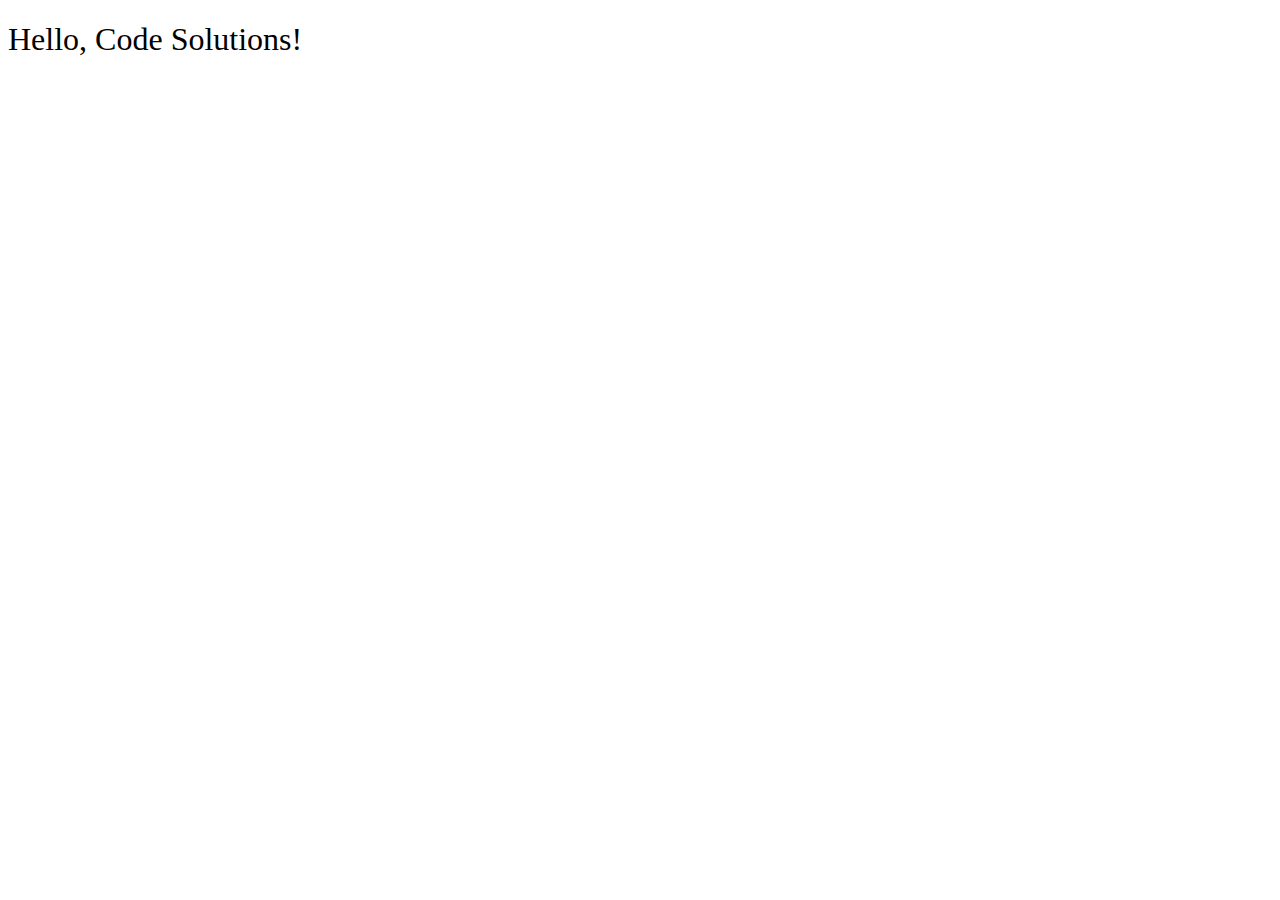
<file: __sample__/index.html>
<!DOCTYPE html>
<html>
<head>
  <title>sample code</title>
  <link rel="stylesheet" href="styles.css">
</head>
<body>
  <h1>Hello, Code Solutions!</h1>
  <script src="main.js"></script>
</body>
</html>
</file>
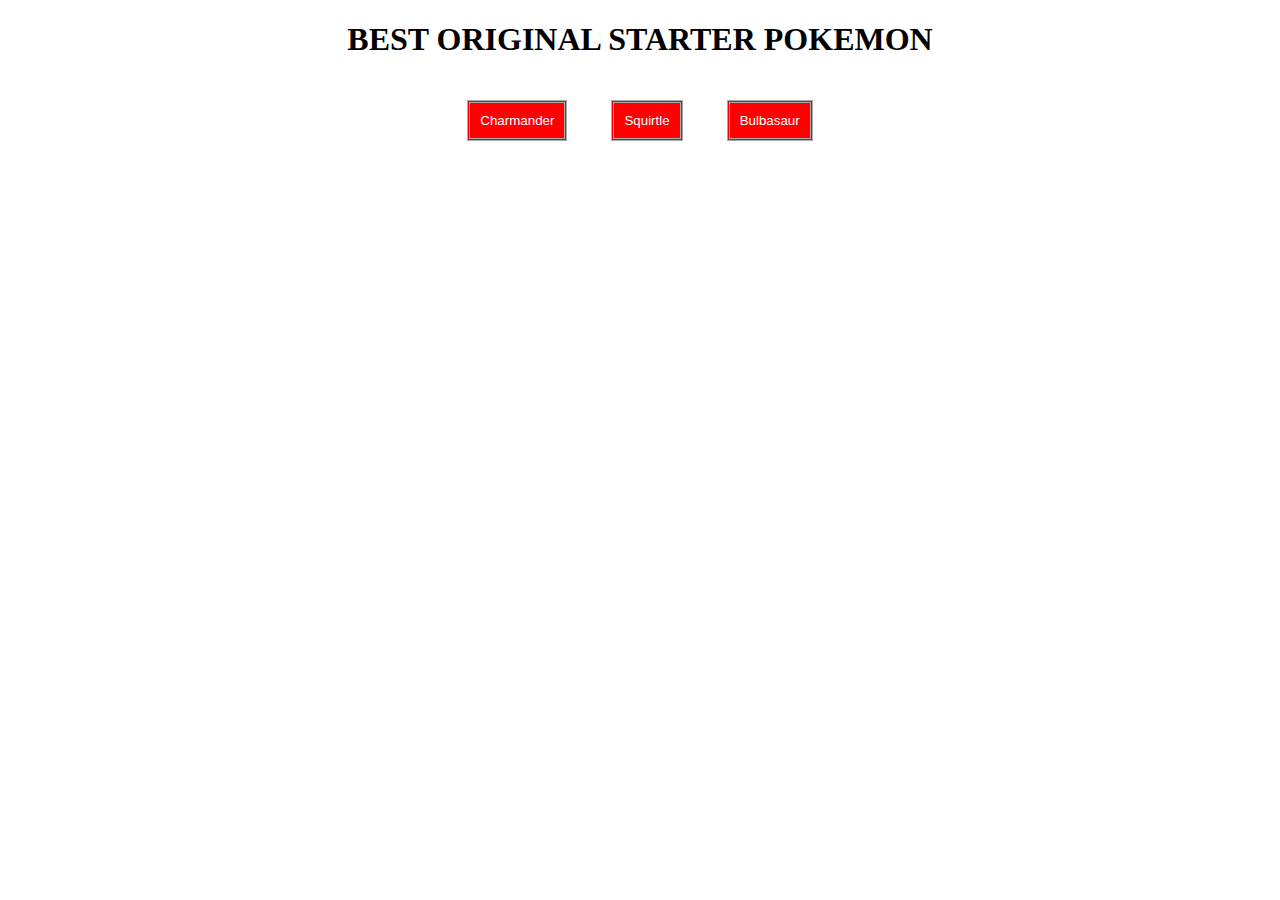
<file: prep-css-box-model/index.html>
<!DOCTYPE html>
<html>
<head>
  <title>CSS Box Model</title>
  <link rel="stylesheet" href="styles.css">
</head>
<body>
  <h1>BEST ORIGINAL STARTER POKEMON</h1>
  <div>
    <button>Charmander</button>
    <button>Squirtle</button>
    <button>Bulbasaur</button>
  </div>
</body>
</html>
</file>
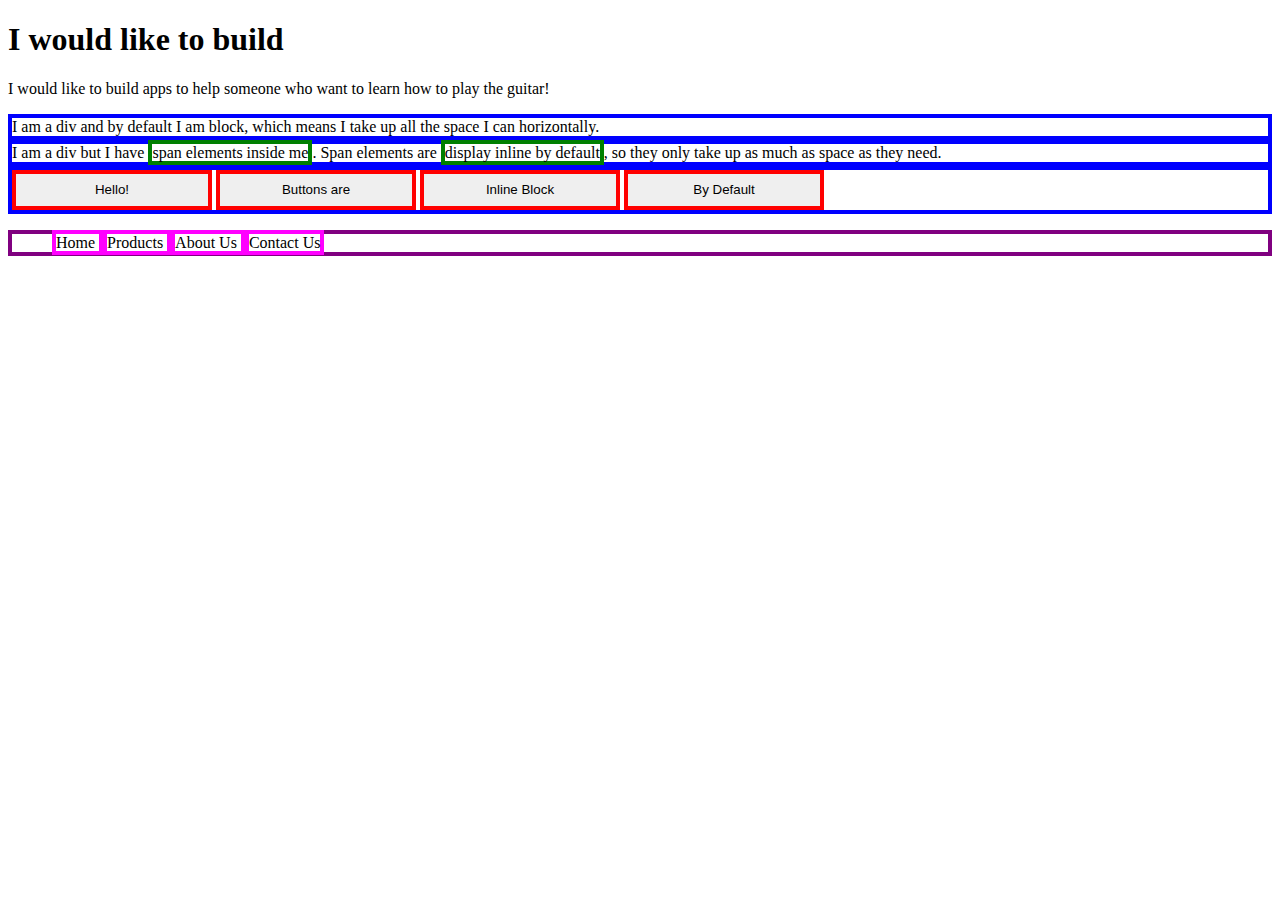
<file: prep-css-display/index.html>
<!DOCTYPE html>
<html>
<head>
  <title>CSS Display Properties</title>
 <style>
  div {
     border:4px solid blue;
  }

  span {
     border: 4px solid green;
     height: 100px;
     width: 100px;
  }

  button {
    border:4px solid red;
    height: 40px;
    width: 200px;
  }

  ul{
    border: 4px solid purple;
  }

  li {
    border: 4px solid magenta;
  }

  ul > li {
    display : inline;
  }
</style>

</head>
<body>
  <h1>I would like to build</h1>
  <p>
    <!-- write your app ideas here 👇 -->
    I would like to build apps to help someone who want to learn how to play the guitar!
  </p>
  <div> I am a div and by default I am block, which means I take up all the space I can
    horizontally.</div>
  <div>
    I am a div but I have <span>span elements inside me</span>.
    Span elements are <span>display inline by default</span>,
    so they only take up as much as space as they need.
  </div>
  <div>
    <button>Hello!</button>
    <button>Buttons are</button>
    <button>Inline Block</button>
    <button>By Default</button>
  </div>
<ul>
  <li>
    Home
  </li>
  <li>
    Products
  </li>
  <li>
    About Us
  </li>
  <li>
    Contact Us
  </li>
</ul>
</body>
</html>
</file>
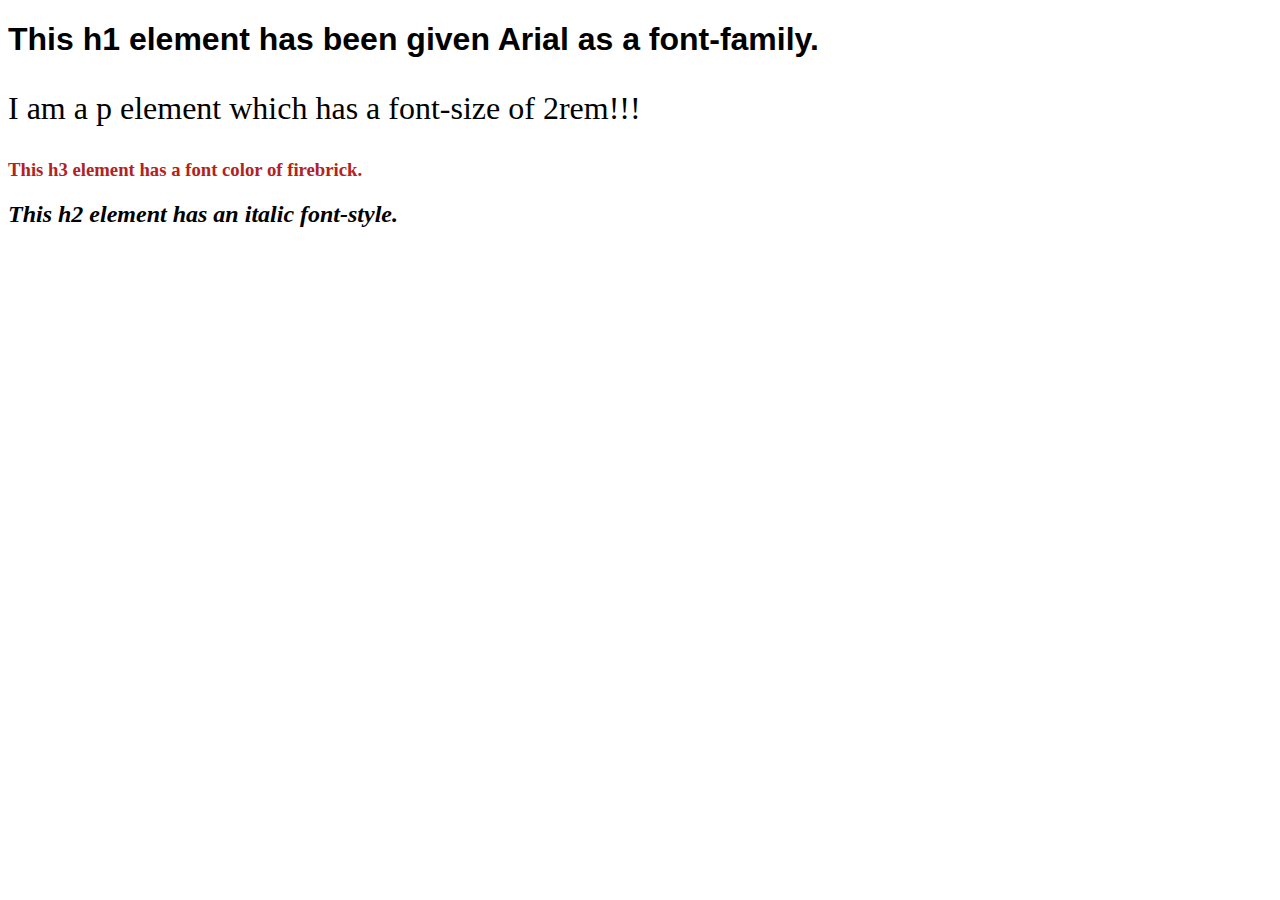
<file: prep-css-syntax/index.html>
<!DOCTYPE html>
<html>
<head>
  <title>CSS Syntax</title>
  <style>
   h1 {
    font-family: Arial, Helvetica, sans-serif
   }
   p {
    font-size: 2em
   }

   h3 {
    color: firebrick
  }

   h2 {
    font-style: italic
   }





  </style>
</head>
<body>
  <h1>This h1 element has been given Arial as a font-family.</h1>
  <p>I am a p element which has a font-size of 2rem!!!</p>
  <h3>This h3 element has a font color of firebrick.</h3>
  <h2>This h2 element has an italic font-style.</h2>
</body>
</html>
</file>
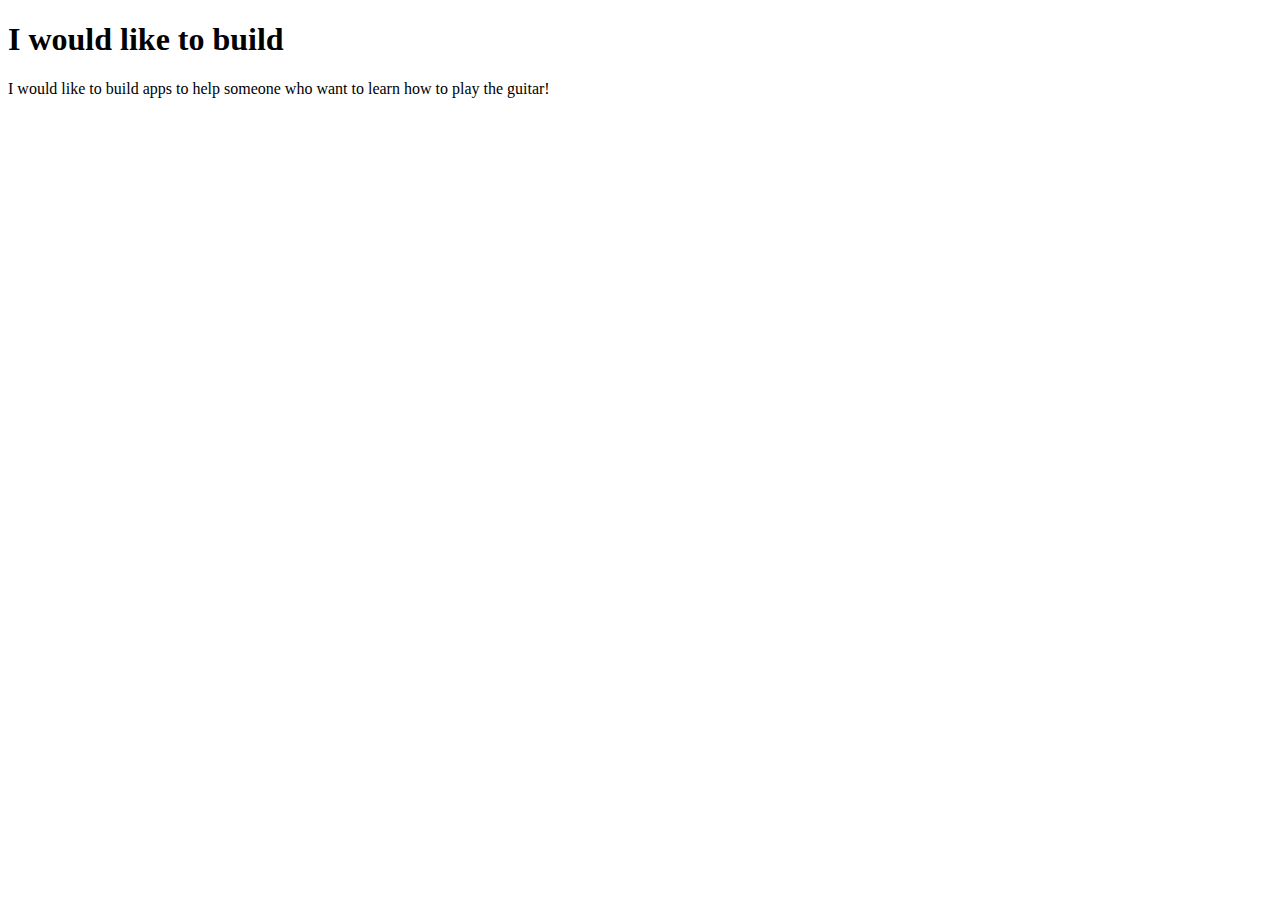
<file: prep-example/index.html>
<!DOCTYPE html>
<html>
<head>
  <title>prep-example</title>
</head>
<body>
  <h1>I would like to build</h1>
  <p>
    <!-- write your app ideas here 👇 -->
    I would like to build apps to help someone who want to learn how to play the guitar!



  </p>
</body>
</html>
</file>
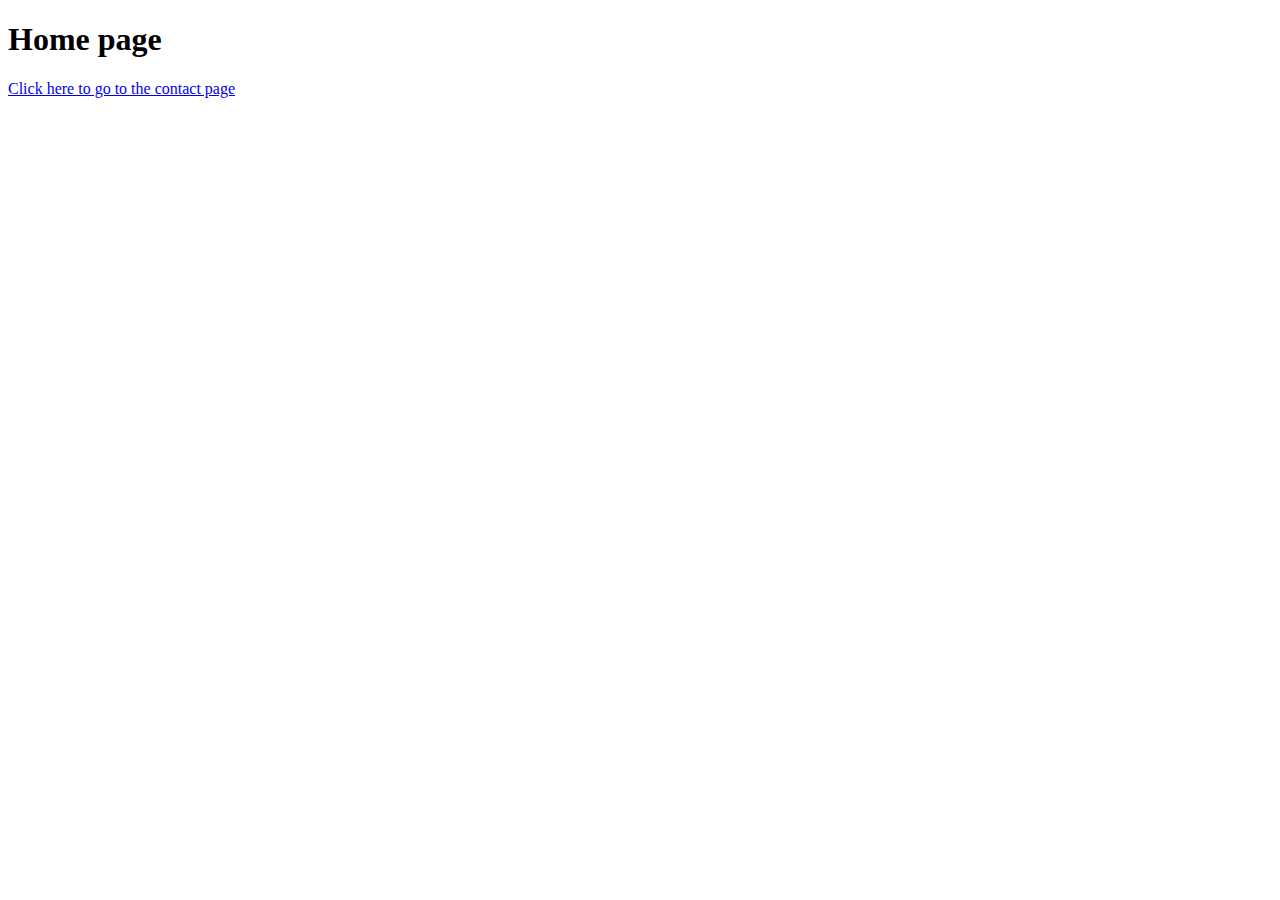
<file: prep-html-links/index.html>
<!DOCTYPE html>
<html>
<head>
  <title>Home Page</title>
</head>
<body>
  <h1 >Home page</h1>
  <div>
    <a href="http://localhost:5500/prep-html-links/contact-us/contact-us.html">Click here to go to the contact page</a>
  </div>
</body>
</html>
</file>
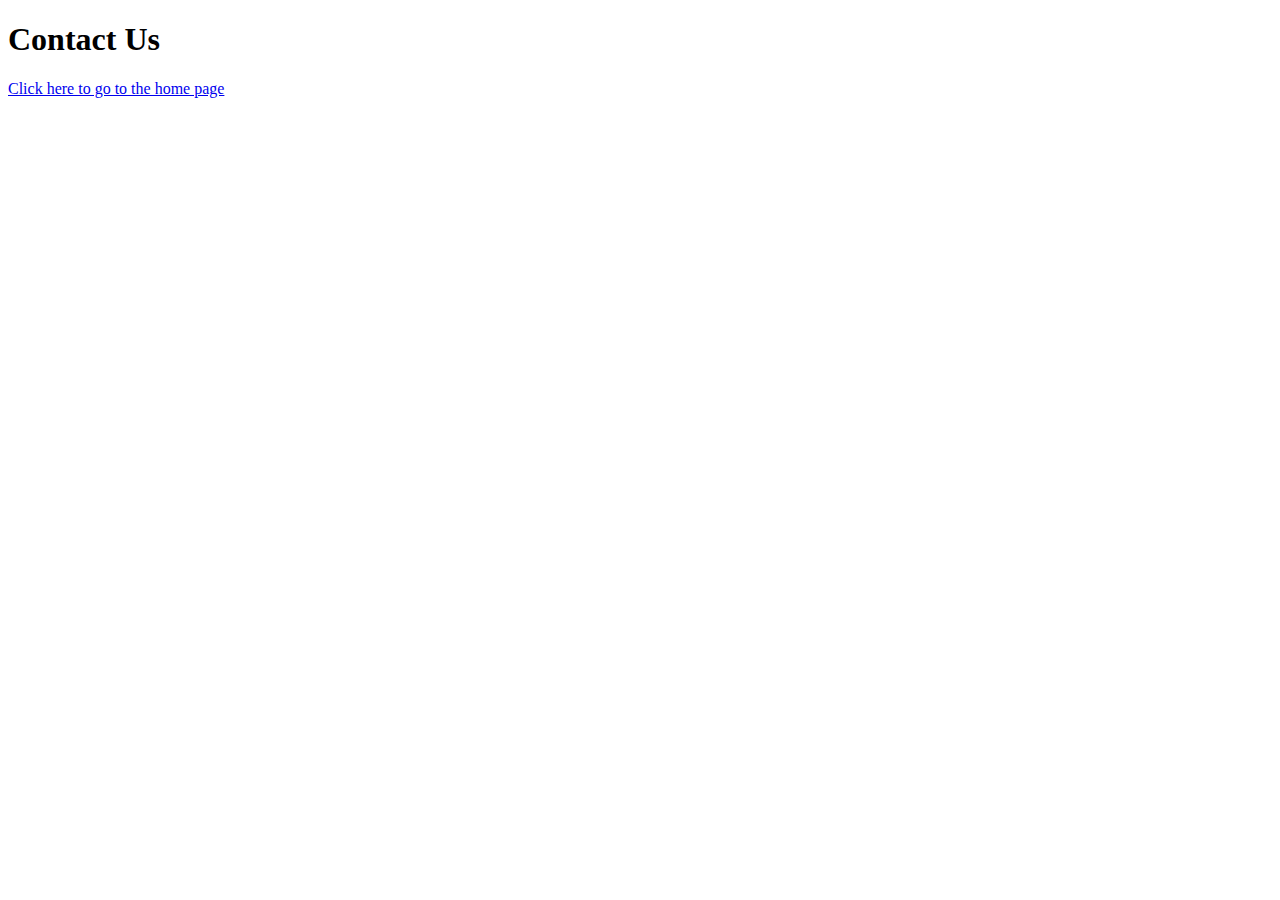
<file: prep-html-links/contact-us/contact-us.html>
<!DOCTYPE html>
<html>
<head>
  <title>Contact Us</title>
</head>
<body>
  <h1>Contact Us</h1>
  <div>
    <a href="http://localhost:5500/prep-html-links/index.html">Click here to go to the home page</a>
  </div>
</body>
</html>
</file>
<file: __sample__/styles.css>
h1 {
  font-weight: 400;
}
</file>
<file: prep-css-box-model/styles.css>
body {
  text-align: center;
}

button {
  background-color: red;
  color: white;

  /* 👇 YOUR CODE HERE 👇 */
  margin: 20px;
  padding: 10px;
  border-width: 3px;
  border-style: double;
  border-color: darkgray;
}
</file>
